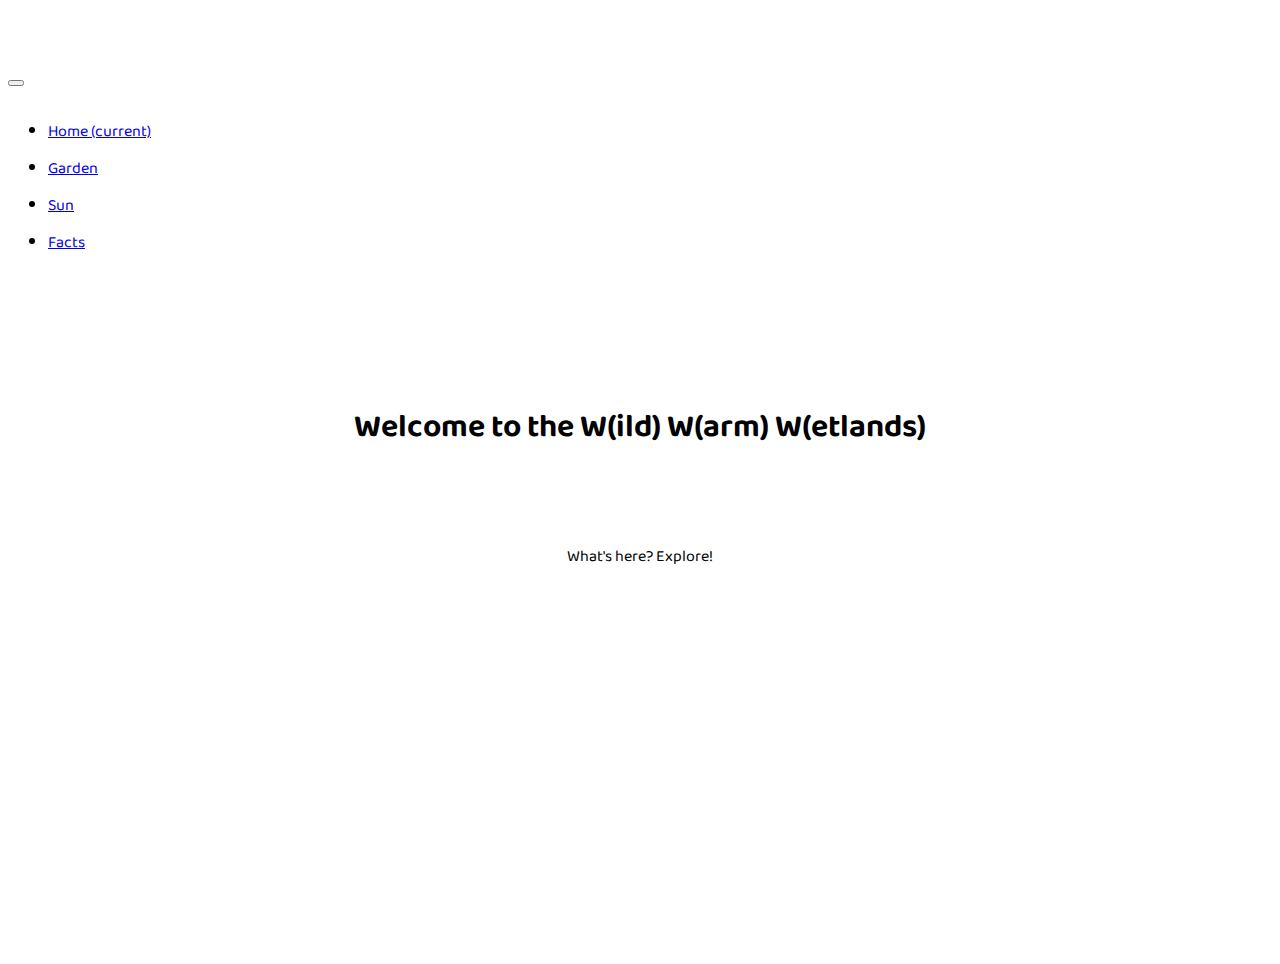
<file: pset8/homepage/index.html>
<!DOCTYPE html>

<html lang="en">
    <head>
        <meta charset="utf-8">
        <meta name="viewport" content="width=device-width, initial-scale=1, shrink-to-fit=no">
        <link rel="stylesheet" href="https://cdn.jsdelivr.net/npm/bootstrap@4.5.3/dist/css/bootstrap.min.css" integrity="sha384-TX8t27EcRE3e/ihU7zmQxVncDAy5uIKz4rEkgIXeMed4M0jlfIDPvg6uqKI2xXr2" crossorigin="anonymous">
        <script src="https://code.jquery.com/jquery-3.5.1.slim.min.js" integrity="sha384-DfXdz2htPH0lsSSs5nCTpuj/zy4C+OGpamoFVy38MVBnE+IbbVYUew+OrCXaRkfj" crossorigin="anonymous"></script>
        <script src="https://cdn.jsdelivr.net/npm/bootstrap@4.5.3/dist/js/bootstrap.bundle.min.js" integrity="sha384-ho+j7jyWK8fNQe+A12Hb8AhRq26LrZ/JpcUGGOn+Y7RsweNrtN/tE3MoK7ZeZDyx" crossorigin="anonymous"></script>
        <link href="styles.css" rel="stylesheet">
        <link rel="preconnect" href="https://fonts.gstatic.com">
        <link href="https://fonts.googleapis.com/css2?family=Baloo+Tammudu+2&display=swap" rel="stylesheet">
        <title>WWW</title>
    </head>

  <body>
      <header>
          <nav class="navbar navbar-expand-md navbar-light fixed-top">
            <button class="navbar-toggler" type="button" data-toggle="collapse" data-target="#navbarsExampleDefault" aria-controls="navbarsExampleDefault" aria-expanded="false" aria-label="Toggle navigation">
              <span class="navbar-toggler-icon"></span>
            </button>

            <div class="collapse navbar-collapse" id="navbarsExampleDefault">
              <ul class="navbar-nav mr-auto">
                <li class="nav-item active">
                  <a class="nav-link" href="#">Home <span class="sr-only">(current)</span></a>
                </li>
                <li class="nav-item">
                  <a class="nav-link" href="garden.html">Garden</a>
                </li>
                <li class="nav-item">
                  <a class="nav-link" href="sun.html">Sun</a>
                </li>
                <li class="nav-item">
                  <a class="nav-link" href="facts.html">Facts</a>
                </li>
              </ul>
            </div>
          </nav>
      </header>

    <main role="main" class="container">
      <div class="starter-template">
        <h1 class="big-h1">Welcome to the W(ild) W(arm) W(etlands)</h1>
        <p class="lead">What's here? Explore!</p>
      </div>
    </main>

      <footer>

      </footer>

  </body>
</file>
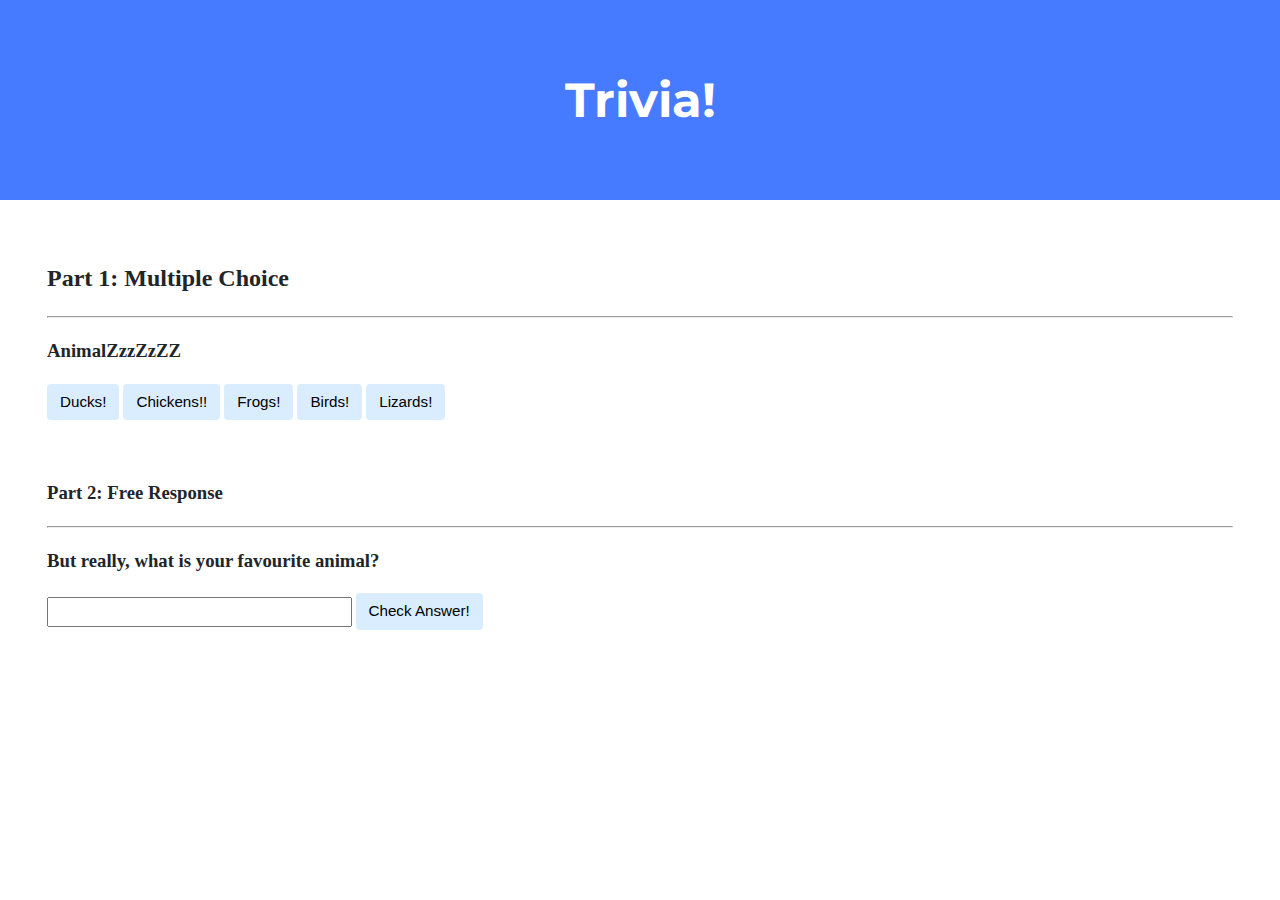
<file: pset8/lab8/index.html>
<!DOCTYPE html>

<html lang="en">
    <head>
        <link href="https://fonts.googleapis.com/css2?family=Montserrat:wght@500&display=swap" rel="stylesheet">
        <link href="styles.css" rel="stylesheet">
        <link rel="preconnect" href="https://fonts.gstatic.com">
        <link href="https://fonts.googleapis.com/css2?family=Do+Hyeon&display=swap" rel="stylesheet">         <title>Trivia!</title>

    </head>
    <body>

        <div class="jumbotron">
            <h1>Trivia!</h1>
        </div>
        <script>

            document.addEventListener('DOMContentLoaded', function(){

                /*Change correct button to green colour*/
                document.querySelector('#correct').onclick = function() {
                    this.style.backgroundColor = 'green';
                    listen(true);
                };


                /*Change incorrect button to red colour*/
                const incorrects = document.querySelectorAll('.incorrect');

                for (const button of incorrects) {
                    button.addEventListener('click', function() {
                        this.style.backgroundColor = 'red';
                        listen(false);
                    });
                }

                /*Change textbox colour when submitted*/
                let correct = 'ducks';

                document.querySelector('#button2').onclick = function() {
                    /*Implement case insensitive answer*/
                    let input = document.getElementById('open-ans').value;
                    if (input == correct) {
                        document.querySelector('#open-ans').style.backgroundColor = 'green';
                        document.getElementById("feedback-2").innerHTML = "Correct";
                    }
                    else {
                        document.querySelector('#open-ans').style.backgroundColor = 'red';
                        document.getElementById("feedback-2").innerHTML = "Incorrect";
                    }
                };

            });

            function listen(bool) {
                if (bool == true){
                 document.getElementById("feedback-1").innerHTML = "Correct";
                }
                else{
                document.getElementById("feedback-1").innerHTML = "Incorrect";
                }
            }
        </script>
        <div class="container">

            <div class="section">
                <h2>Part 1: Multiple Choice </h2>
                <hr>

                <!-- TODO: Add multiple choice question here -->
                <h3>AnimalZzzZzZZ</h3>
                    <button class="incorrect">Ducks!</button>
                    <button class="incorrect">Chickens!!</button>
                    <button class="incorrect">Frogs!</button>
                    <button class="incorrect">Birds!</button>
                    <button id="correct">Lizards!</button>
                <p id="feedback-1"></p>

            </div>

            <div class="section">
                <h3>Part 2: Free Response</h3>
                <hr>

                <!-- TODO: Add free response question here -->
                <h3>But really, what is your favourite animal?</h3>
                <input type="text" id="open-ans">
                <button id="button2">Check Answer!</button>
                <p id="feedback-2"></p>

            </div>

        </div>

    </body>

</html>
</file>
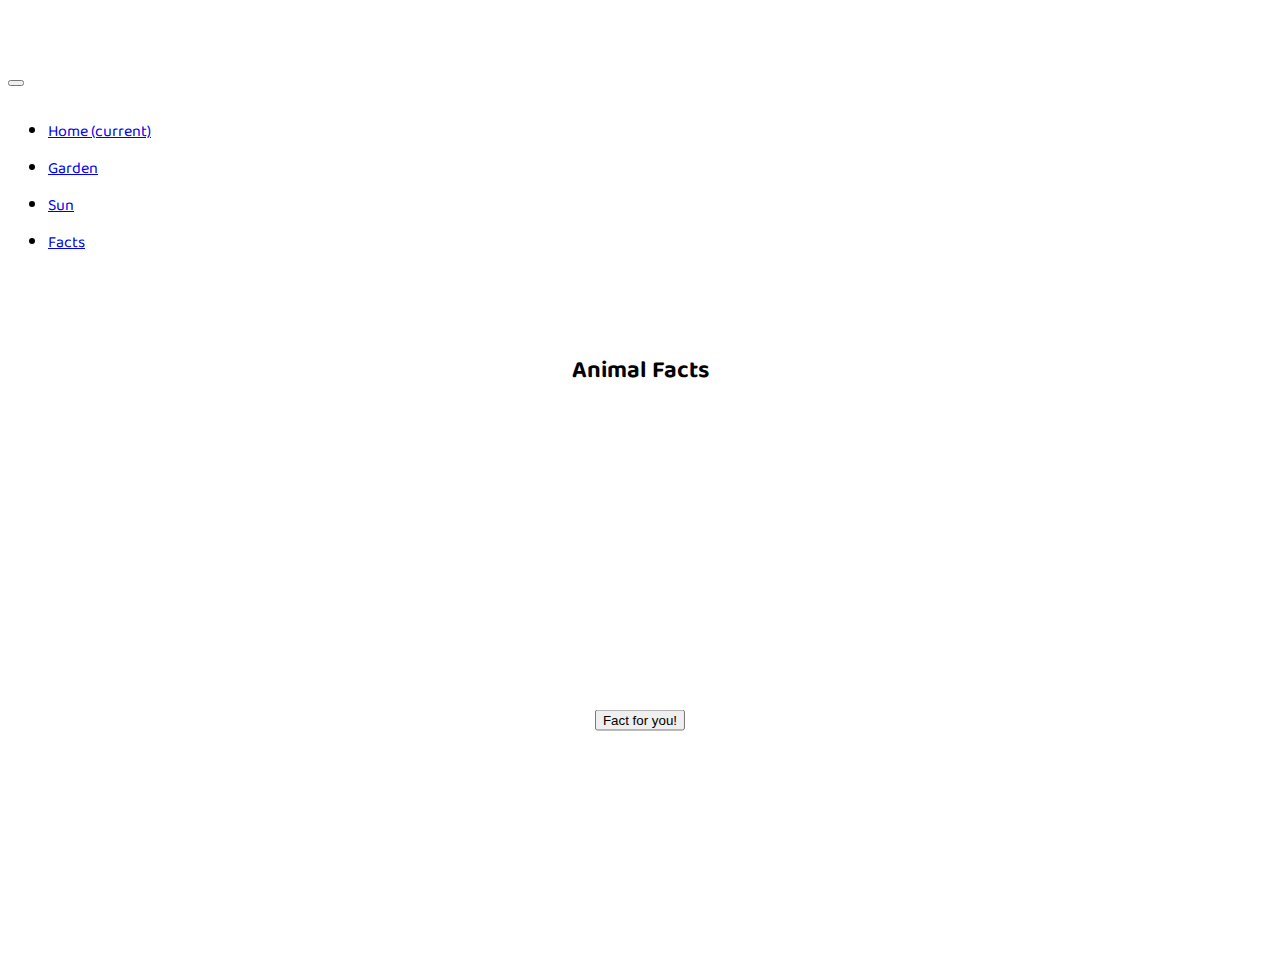
<file: pset8/homepage/facts.html>
<!DOCTYPE html>

<html lang="en">
    <head>
        <meta charset="utf-8">
        <meta name="viewport" content="width=device-width, initial-scale=1, shrink-to-fit=no">
        <link rel="stylesheet" href="https://cdn.jsdelivr.net/npm/bootstrap@4.5.3/dist/css/bootstrap.min.css" integrity="sha384-TX8t27EcRE3e/ihU7zmQxVncDAy5uIKz4rEkgIXeMed4M0jlfIDPvg6uqKI2xXr2" crossorigin="anonymous">
        <script src="https://code.jquery.com/jquery-3.5.1.slim.min.js" integrity="sha384-DfXdz2htPH0lsSSs5nCTpuj/zy4C+OGpamoFVy38MVBnE+IbbVYUew+OrCXaRkfj" crossorigin="anonymous"></script>
        <script src="https://cdn.jsdelivr.net/npm/bootstrap@4.5.3/dist/js/bootstrap.bundle.min.js" integrity="sha384-ho+j7jyWK8fNQe+A12Hb8AhRq26LrZ/JpcUGGOn+Y7RsweNrtN/tE3MoK7ZeZDyx" crossorigin="anonymous"></script>
        <link href="styles.css" rel="stylesheet">
        <link rel="preconnect" href="https://fonts.gstatic.com">
        <link href="https://fonts.googleapis.com/css2?family=Baloo+Tammudu+2&display=swap" rel="stylesheet">
        <title>Facts</title>

        <script>
          document.addEventListener('DOMContentLoaded', function(){
              var counter = 0;

              document.querySelector('#btn-fact').onclick = function() {
                  counter = Math.floor(Math.random() * 5);
                  console.log(counter);
                  switch (counter){
                    case 0:
                      document.getElementById("div-fact").innerHTML =
                      "Seals will get seasick if you put them on a boat.";
                      break;
                    case 1:
                      document.getElementById("div-fact").innerHTML =
                      "Dragonflies have the best successful kill rate of any creature on earth.";
                      break;
                    case 2:
                      document.getElementById("div-fact").innerHTML =
                      "Dogs may make social judgements about people based on how those people treat their owners.";
                      break;
                    case 3:
                      document.getElementById("div-fact").innerHTML =
                      "Honey bee queens sing when they hatch.";
                      break;
                    case 4:
                      document.getElementById("div-fact").innerHTML =
                      "Spiderwebs are stronger than steel.";
                      break;
                  };
          }
          });
        </script>
    </head>

  <body>
      <header>
        <div>
          <nav class="navbar navbar-expand-md navbar-light fixed-top">
            <button class="navbar-toggler" type="button" data-toggle="collapse" data-target="#navbarsExampleDefault" aria-controls="navbarsExampleDefault" aria-expanded="false" aria-label="Toggle navigation">
              <span class="navbar-toggler-icon"></span>
            </button>

            <div class="collapse navbar-collapse" id="navbarsExampleDefault">
              <ul class="navbar-nav mr-auto">
                <li class="nav-item">
                  <a class="nav-link" href="index.html">Home <span class="sr-only">(current)</span></a>
                </li>
                <li class="nav-item">
                  <a class="nav-link" href="garden.html">Garden</a>
                </li>
                <li class="nav-item">
                  <a class="nav-link" href="sun.html">Sun</a>
                </li>
                <li class="nav-item active">
                  <a class="nav-link" href="facts.html">Facts</a>
                </li>
              </ul>
            </div>
          </nav>
        </div>
      </header>

    <main role="main" class="container">
      <div class="starter-template">
        <h2>Animal Facts</h2>
        <h1 class="big-h1" id="div-fact"></h1>

        <button button type="button" id="btn-fact" class="btn btn-primary btn-lg">Fact for you!</button>
      </div>
    </main>

      <footer>

      </footer>
  </body>
</html>
</file>
<file: pset8/homepage/styles.css>
html {
    height: 100%;
}

body {
    padding-top: 3.5rem;
    font-family: 'Baloo Tammudu 2', cursive;
    font-size: 16px;
    height: 100%;
}

.starter-template {
  padding: 3rem 1.5rem;
  text-align: center;
}

.bg-black {
    background: black;
}

.big-h1{
    padding-top: 3rem;
    padding-bottom: 3rem;
}

.ascii-art {
    color: #00ff44;
    padding: 2rem;
}

.bounce {
      position: relative;
      left:0;
      bottom:0;
      margin-top:-25px;
      margin-left:-25px;
      height: auto;
      width: auto;
      color: green;
      -webkit-animation:bounce 1s infinite;
    }

    @-webkit-keyframes bounce {
      0%       { bottom:5px; }
      25%, 75% { bottom:15px;}
      50%      { bottom:5px; }
      100%     {bottom:0;}
    }

#btn-fact{
    left: 50%;
    top: 80%;
    transform: translate(-50%, -50%);
    position: fixed;
}

/**Animate sun generated from https://www.gradient-animator.com/**/

#sun-bg{
    width: 100%;
    height: 100%;
    background: linear-gradient(270deg, #ff0000, #ffe073);
    background-size: 400% 400%;

    -webkit-animation: AnimationName 10s ease infinite;
    -moz-animation: AnimationName 10s ease infinite;
    animation: AnimationName 10s ease infinite;

}

 @-webkit-keyframes AnimationName {
    0%{background-position:0% 50%}
    50%{background-position:100% 50%}
    100%{background-position:0% 50%}
}
@-moz-keyframes AnimationName {
    0%{background-position:0% 50%}
    50%{background-position:100% 50%}
    100%{background-position:0% 50%}
}
@keyframes AnimationName {
    0%{background-position:0% 50%}
    50%{background-position:100% 50%}
    100%{background-position:0% 50%}
}
</file>
<file: pset8/lab8/styles.css>
body {
    background-color: #fff;
    color: #212529;
    font-size: 1rem;
    font-weight: 400;
    line-height: 1.5;
    margin: 0;
    text-align: left;
}

.container {
    margin-left: auto;
    margin-right: auto;
    padding-left: 15px;
    padding-right: 15px;
}

.jumbotron {
    background-color: #477bff;
    color: #fff;
    margin-bottom: 2rem;
    padding: 2rem 1rem;
    text-align: center;
}

.section {
    padding: 0.5rem 2rem 1rem 2rem;
}

.section:hover {
    background-color: #f5f5f5;
    transition: color 2s ease-in-out, background-color 0.15s ease-in-out;
}

h1 {
    font-family: 'Montserrat', sans-serif;
    font-size: 48px;
}

button, input[type="submit"] {
    background-color: #d9edff;
    border: 1px solid transparent;
    border-radius: 0.25rem;
    font-size: 0.95rem;
    font-weight: 400;
    line-height: 1.5;
    padding: 0.375rem 0.75rem;
    text-align: center;
    transition: color 0.15s ease-in-out, background-color 0.15s ease-in-out, border-color 0.15s ease-in-out, box-shadow 0.15s ease-in-out;
    vertical-align: middle;
}


input[type="text"] {
    line-height: 1.8;
    width: 25%;
}

input[type="text"]:hover {
    background-color: #f5f5f5;
    transition: color 2s ease-in-out, background-color 0.15s ease-in-out;
}
</file>
